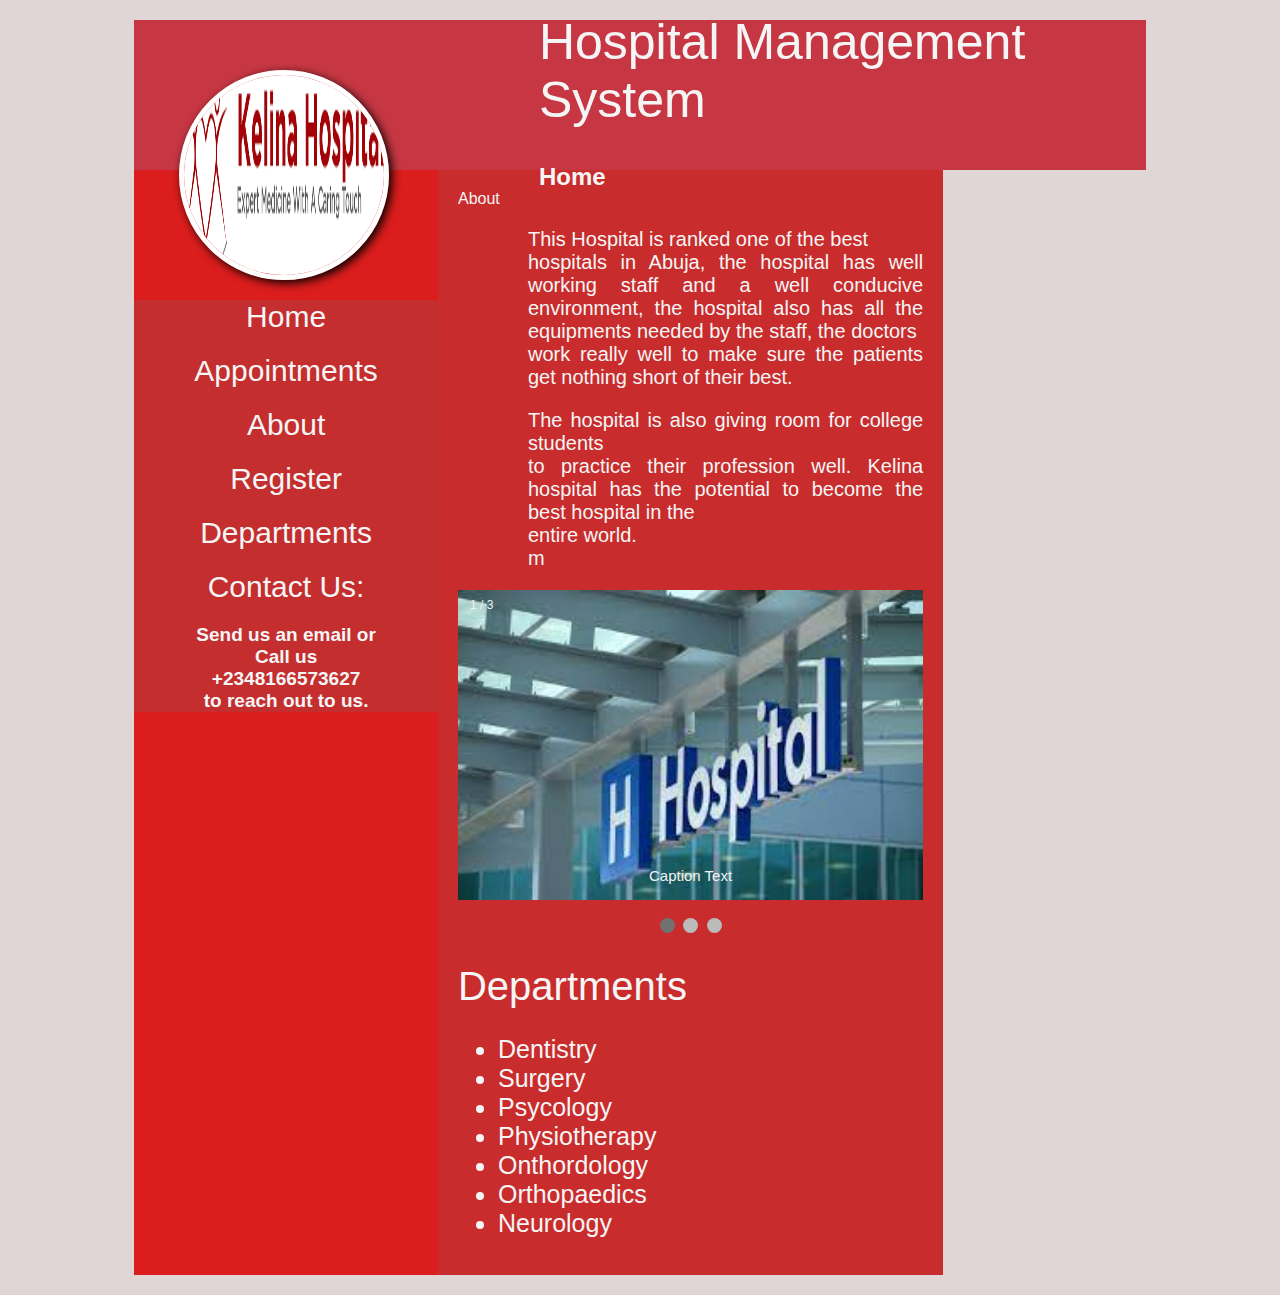
<file: index.html>
<!DOCTYPE html>
<html lang="en">

<head>
    <meta charset="UTF-8">
    <title>Hospital Management System</title>
    <link rel="stylesheet" href="styles.css">

</head>

<body>
    <div class="print-area">
        <div class="header">
            <img src="logo.png" width="900" height="1000">
            <div class="header-text">
                <h1>Hospital Management System</h1>
                <h2>Home</h2>
            </div>
        </div>

        <div class="content">
            <div class="left-area">
                <div class="menu">
                    <h4>Home</h4>
                    <h4><a href="Appointments.html">Appointments</a></h4>
                    <h4><a href="#about-hospital">About</a></h4>
                    <h4><a href="Register.html">Register</a></h4>
                    <h4><a href="#departments">Departments</a></h4>
                    <h4>Contact Us:</h4>
                    <p id="contact-us"><strong> Send us an <a href="mailto:contact@karnkenhaus.com">email</a> or<br>
                    Call us <br>
                    <a href="tel:08166573627">+2348166573627</a> <br>
                    to reach out to us.</strong>
                    </p>
                </div>

            </div>

            <div class="right-area">
                <div>
                    <lideh1><span id="about-hospital"> About </span></h1>
                        <p>This Hospital is ranked one of the best <br> hospitals in Abuja, the hospital has well working staff and a well conducive environment, the hospital also has all the equipments needed by the staff, the doctors <br> work really well
                            to make sure the patients get nothing short of their best. <br>
                        </p>
                        <p>
                            The hospital is also giving room for college students <br> to practice their profession well. Kelina hospital has the potential to become the best hospital in the <br> entire world. <br> m
                </div>

                <div class="slideshow-container">

                    <div class="mySlides fade">
                        <div class="numbertext">1 / 3</div>
                        <img src="hospital.jpeg" style="width:100%">
                        <div class="text">Caption Text</div>
                    </div>

                    <div class="mySlides fade">
                        <div class="numbertext">2 / 3</div>
                        <img src="download.jpeg" style="width:100%">
                        <div class="text">Caption Two</div>
                    </div>

                    <div class="mySlides fade">
                        <div class="numbertext">3 / 3</div>
                        <img src="download2.jpeg" style="width:100%">
                        <div class="text">Caption Three</div>
                    </div>

                </div>
                <br>

                <div style="text-align:center">
                    <span class="dot"></span>
                    <span class="dot"></span>
                    <span class="dot"></span>
                </div>
                <div>
                    <h1 id="departments">Departments</h1>
                    <ul>
                        <li class="lists ">Dentistry</li>
                        <li class="lists ">Surgery</li>
                        <li class="lists ">Psycology</li>
                        <li class="lists ">Physiotherapy</li>
                        <li class="lists ">Onthordology</li>
                        <li class="lists ">Orthopaedics</li>
                        <li class="lists ">Neurology</li>
                    </ul>
                </div>



            </div>


        </div>

        <script>
            var slideIndex = 0;
            showSlides();

            function showSlides() {
                var i;
                var slides = document.getElementsByClassName("mySlides");
                var dots = document.getElementsByClassName("dot");
                for (i = 0; i < slides.length; i++) {
                    slides[i].style.display = "none";
                }
                slideIndex++;
                if (slideIndex > slides.length) {
                    slideIndex = 1
                }
                for (i = 0; i < dots.length; i++) {
                    dots[i].className = dots[i].className.replace(" active", "");
                }
                slides[slideIndex - 1].style.display = "block";
                dots[slideIndex - 1].className += " active";
                setTimeout(showSlides, 2000); // Change image every 2 seconds
            }
        </script>
</body>

</html>
</file>
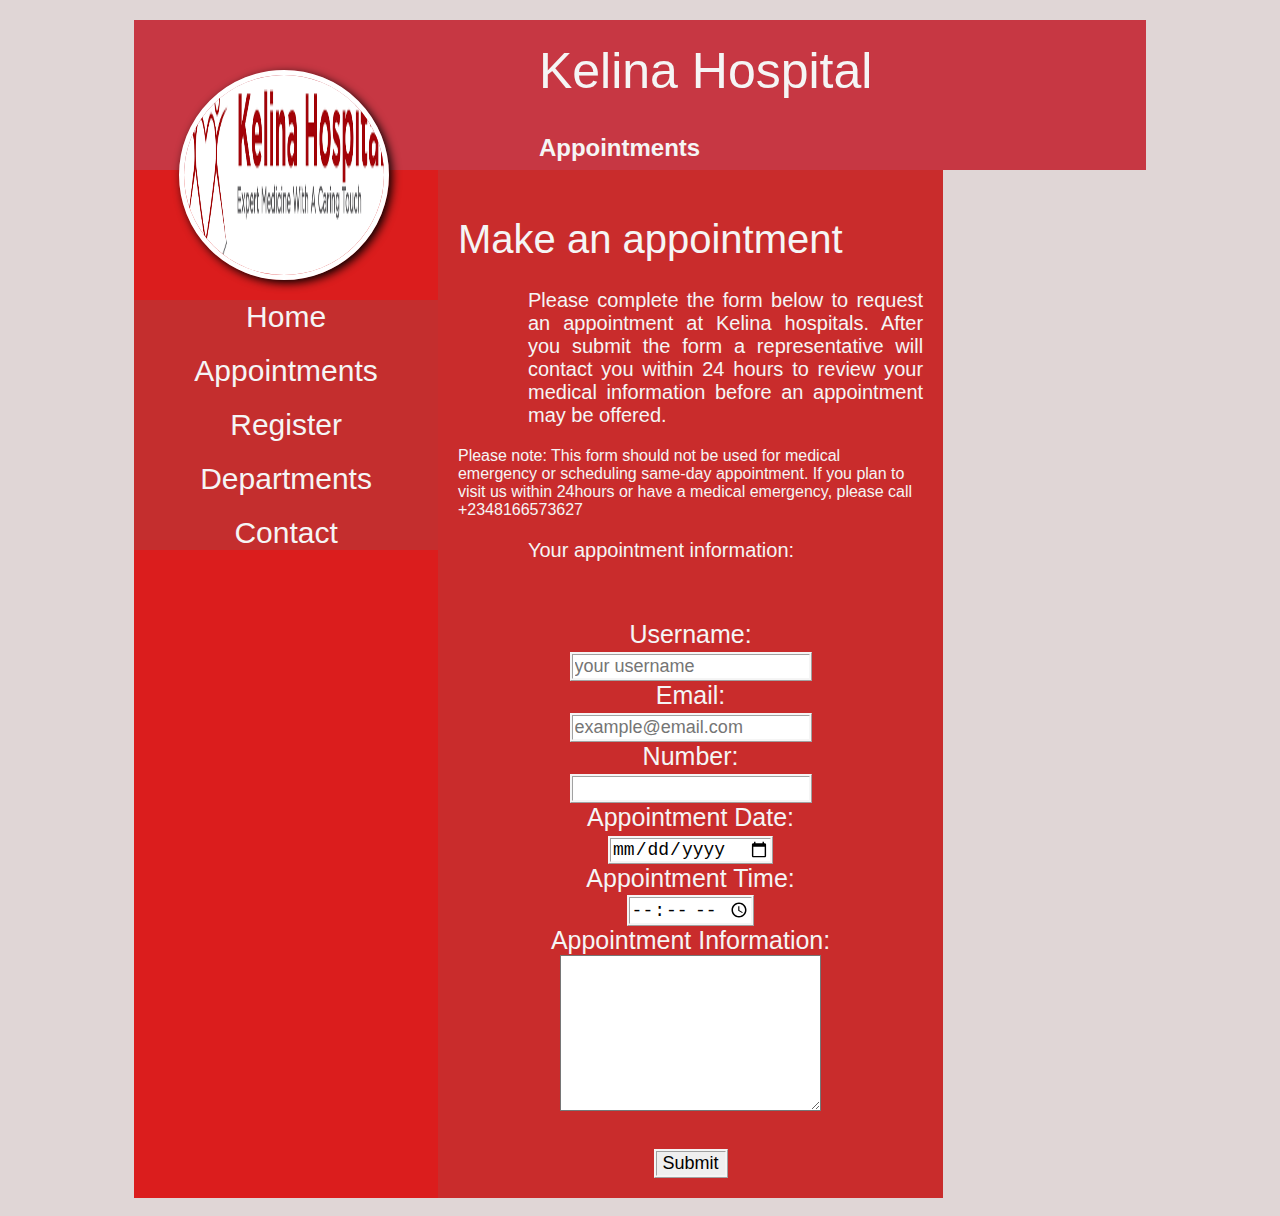
<file: Appointments.html>
<!DOCTYPE html>
<html lang="en">

<head>
    <meta charset="UTF-8">
    <title>Kelina Hospital</title>
    <link rel="stylesheet" href="styles.css">
</head>

<body>

    <div class="print-area">
        <div class="header">
            <img src="logo.png" width="900" height="1000">
            <div class="header-text">
                <h1>Kelina Hospital</h1>
                <h2>Appointments</h2>
            </div>
        </div>

        <div class="content">
            <div class="left-area">
                <div class="menu">
                    <h4><a href="index.html">Home</a></h4>
                    <h4>Appointments</h4>
                    <h4>
                        <a href="Register.html">Register</a>
                    </h4>
                    <h4><a href="index.html">Departments</a></h4>
                    <h4><a href="index.html">Contact</a></h4>
                </div>
            </div>

            <div class="right-area">
                <div>
                    <h1>Make an appointment</h1>
                    <p>
                        Please complete the form below to request an appointment at Kelina hospitals. After you submit the form a representative will contact you within 24 hours to review your medical information before an appointment may be offered.

                    </p>
                    Please note: This form should not be used for medical emergency or scheduling same-day appointment. If you plan to visit us within 24hours or have a medical emergency, please call <a href="tel:+2348166573627">+2348166573627</a>
                    <p>Your appointment information:
                    </p><br>
                    <form>
                        Username:<br><input type="text" placeholder="your username" required>
                        <br> Email:
                        <br><input type="email" placeholder="example@email.com" required>
                        <br> Number: <br>
                        <input type="tel" required> <br> Appointment Date:<br><input type="date" required>
                        <br> Appointment Time:<br><input type="time" required>
                        <br> Appointment Information:<br><textarea cols="30" rows="10"></textarea>
                        <br><br>

                        <input type="submit" value="Submit">

                    </form>


                </div>




            </div>


        </div>

</body>

</html>
</file>
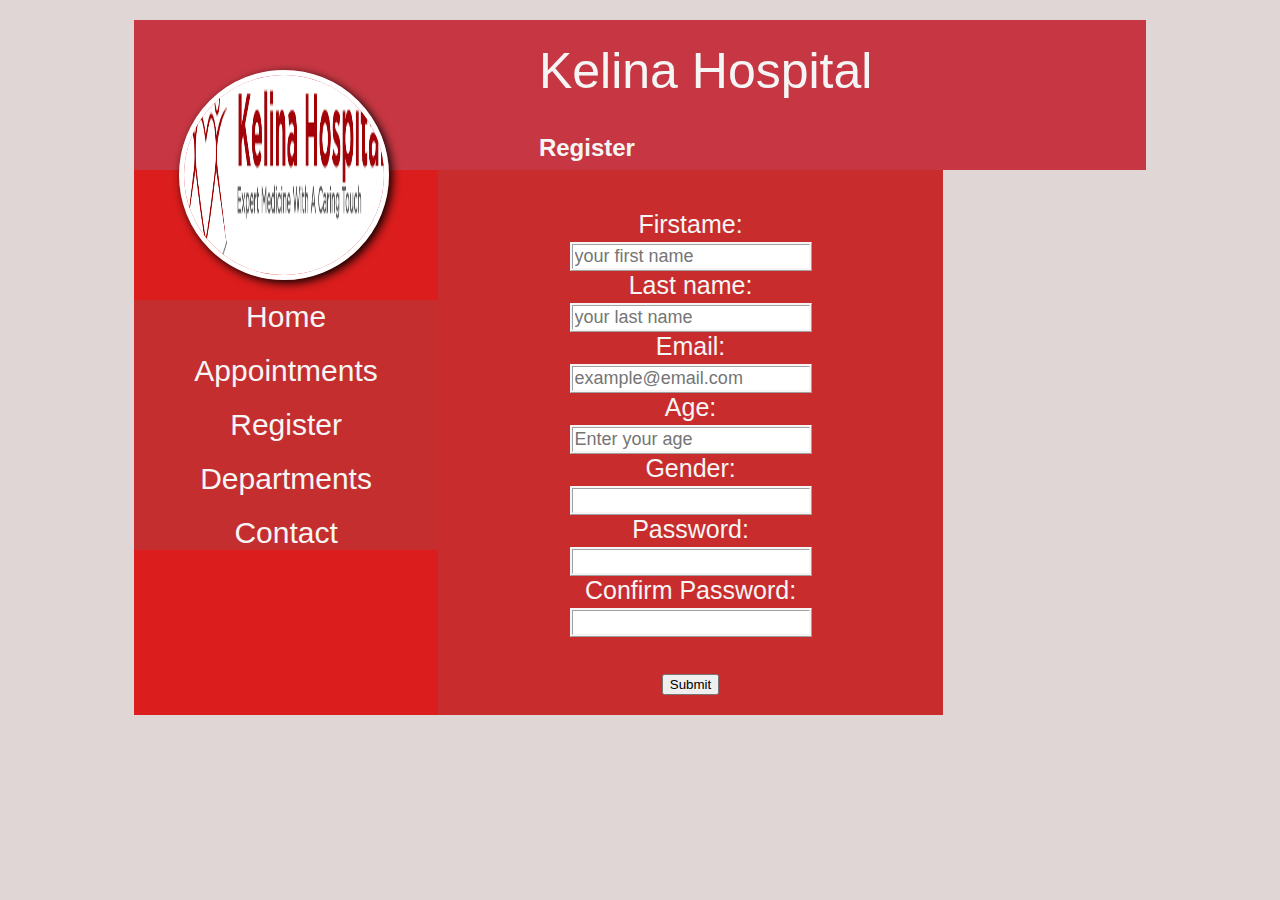
<file: Register.html>
<!DOCTYPE html>
<html lang="en">

<head>
    <meta charset="UTF-8">
    <title>Kelina Hospital</title>
    <link rel="stylesheet" href="styles.css">
</head>

<body>
    <div class="print-area">
        <div class="header">
            <img src="logo.png" width="900" height="1000">
            <div class="header-text">
                <h1>Kelina Hospital<br>
                    <h2>Register</h2>
                </h1>
            </div>
        </div>
        <div class="content">
            <div class="left-area">
                <div class="menu">
                    <h4><a href="index.html">Home</a></h4>
                    <h4><a href="Appointments.html">Appointments</a></h4>
                    <h4>
                        Register</h4>
                    <h4><a href="index.html">Departments</a></h4>
                    <h4><a href="index.html">Contact</a></h4>
                </div>
            </div>
            <div class="right-area ">
                <div>
                    <form action="server.php " method="POST ">
                        Firstame:<br> <input type="text " placeholder="your first name " name="fname " required>
                        <br> Last name:<br> <input type="text " placeholder="your last name " name="lname " required>
                        <br> Email: <br><input type="email " placeholder="example@email.com " name="email " required>
                        <br> Age: <br><input type="number " placeholder="Enter your age " name="age " required>
                        <br> Gender: <br>
                        <input type="text " name="gender "> <br> Password: <br><input type="password " name="password " required>
                        <br> Confirm Password: <br><input type="password " required>
                        <br><br>
                        <button type="submit">Submit
                            </button>
                    </form>
                </div>
            </div>
        </div>
</body>

</html>

</html>
</file>
<file: styles.css>
* {
    box-sizing: border-box;
}

body {
    font-family: Verdana, sans-serif;
}

.mySlides {
    display: none;
}

img {
    vertical-align: middle;
}


/* Slideshow container */

.slideshow-container {
    max-width: 1000px;
    position: relative;
    margin: auto;
}


/* Caption text */

.text {
    color: #f2f2f2;
    font-size: 15px;
    padding: 8px 12px;
    position: absolute;
    bottom: 8px;
    width: 100%;
    text-align: center;
}


/* Number text (1/3 etc) */

.numbertext {
    color: #f2f2f2;
    font-size: 12px;
    padding: 8px 12px;
    position: absolute;
    top: 0;
}


/* The dots/bullets/indicators */

.dot {
    height: 15px;
    width: 15px;
    margin: 0 2px;
    background-color: #bbb;
    border-radius: 50%;
    display: inline-block;
    transition: background-color 0.6s ease;
}

.active {
    background-color: #717171;
}


/* Fading animation */

.fade {
    -webkit-animation-name: fade;
    -webkit-animation-duration: 1.5s;
    animation-name: fade;
    animation-duration: 1.5s;
}

@-webkit-keyframes fade {
    from {
        opacity: .4
    }
    to {
        opacity: 1
    }
}

@keyframes fade {
    from {
        opacity: .4
    }
    to {
        opacity: 1
    }
}


/* On smaller screens, decrease text size */

@media only screen and (max-width: 300px) {
    .text {
        font-size: 11px
    }
}

.slides {
    display: none;
}

a:hover {
    color: ivory;
}

a {
    text-decoration: none;
    color: whitesmoke;
}

.print-area {
    width: 80%;
    margin: 20px auto;
}

.print-area .header {
    width: 100%;
    height: 150px;
    background-color: rgb(199, 55, 67);
    display: flex;
    align-items: center;
    position: relative;
}

.header img {
    width: 210px;
    height: 210px;
    border-radius: 50%;
    position: absolute;
    top: 50px;
    left: 45px;
    border: 5px solid white;
    box-shadow: 3px 3px 10px rgba(0, 0, 0.5);
    cursor: pointer;
    transition: -5s;
    user-select: none;
    filter: scale(100%);
}

.header-text {
    color: whitesmoke;
    width: 60%;
    margin-left: auto;
}

.header-text h1 {
    font-size: 50px;
    font-weight: normal;
}

.header-text p {
    font-size: 20px;
    color: lightgray;
}

.content {
    display: flex;
    flex-wrap: wrap;
}

.left-area {
    width: 30%;
    text-align: center;
    padding-bottom: 20px;
    background-color: rgb(219, 29, 29);
    font-family: Impact, Haettenschweiler, 'Arial Narrow Bold', sans-serif;
}

.left-area .menu {
    margin-top: 130px;
    padding: 0 30px;
    background-color: rgb(196, 46, 46);
}

.menu h4 {
    font-size: 30px;
    font-weight: normal;
    margin: 20px 0;
}

.menu h5 {
    font-size: 20px;
    margin: 10px;
}

.menu p {
    font-size: 19px;
}

.right-area {
    width: 50%;
    padding: 2%;
    background-color: rgb(201, 44, 44);
    font-family: Impact, Haettenschweiler, 'Arial Narrow Bold', sans-serif;
    text-decoration-color: whitesmoke;
}

.right-area h1 {
    font-size: 40px;
    font-weight: normal;
}

.right-area h1 span {
    margin-right: 30px;
    font-size: 50px;
}

.right-area p {
    padding-left: 70px;
    text-align: justify;
    font-size: 20px;
}

.lists {
    font-size: 25px;
}

body {
    background: whitesmoke;
}

form {
    text-align: center;
    font-size: 25px;
    color: whitesmoke;
    margin-top: 20px;
    border-image: round;
}

#sub {
    font-family: Impact, Haettenschweiler, 'Arial Narrow Bold', sans-serif;
    color: rgb(50, 50, 50);
    font-size: 20px;
}

input {
    font-size: 18px;
    border: whitesmoke;
    border-style: ridge;
}

textarea {
    border-style: ridge;
}

.right-area h1 {
    font-size: 40px;
    font-weight: normal;
}

.right-area h1 span {
    margin-right: 30px;
    font-size: 50px;
}

.right-area p {
    padding-left: 70px;
    text-align: justify;
    font-size: 20px;
}

.lists {
    font-size: 25px;
}

body {
    color: whitesmoke;
    background: rgb(224, 214, 214);
}

form {
    text-align: center;
    font-size: 25px;
    color: whitesmoke;
    margin-top: 20px;
    border-image: round;
}

#sub {
    font-family: Impact, Haettenschweiler, 'Arial Narrow Bold', sans-serif;
    color: rgb(243, 232, 232);
    font-size: 20px;
}

input {
    font-size: 18px;
    border: whitesmoke;
    border-style: ridge;
}

textarea {
    border-style: ridge;
}
</file>
